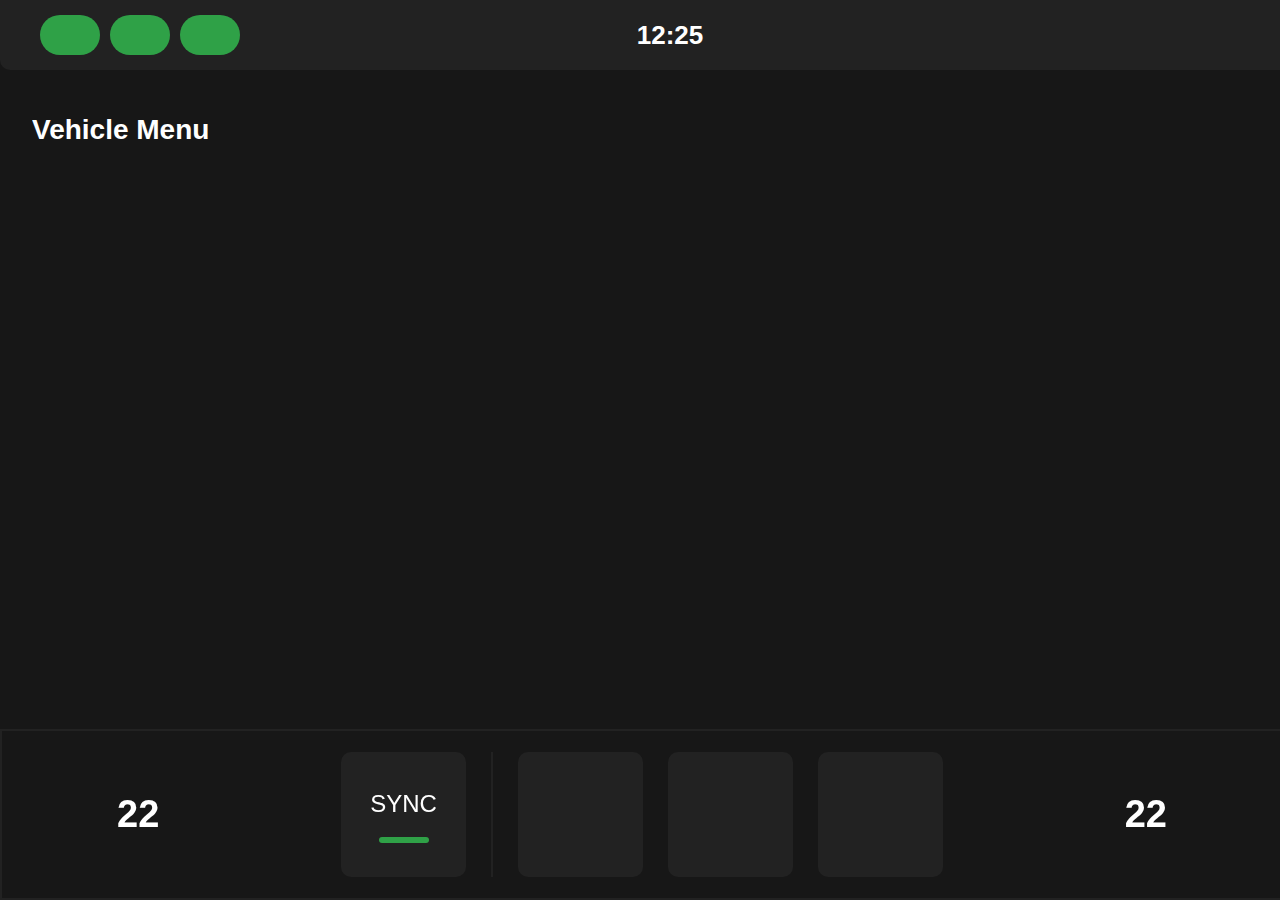
<file: index.html>
<!DOCTYPE html>
<html lang="en">
<head>
    <meta name="viewport" content="width=device-width, initial-scale=1.0">
    <meta charset="UTF-8">
    <title>infotainment</title>
    <link rel="stylesheet" href="default.css">
    <link rel="stylesheet" href="https://cdnjs.cloudflare.com/ajax/libs/font-awesome/6.6.0/css/all.min.css"
          integrity="sha512-Kc323vGBEqzTmouAECnVceyQqyqdsSiqLQISBL29aUW4U/M7pSPA/gEUZQqv1cwx4OnYxTxve5UMg5GT6L4JJg=="
          crossorigin="anonymous" referrerpolicy="no-referrer"/>
    <script src="scripts/clock.js"></script>
    <script src="scripts/ac-controls.js"></script>
    <script src="scripts/screen-selection.js"></script>
</head>
<body>

<header>
    <div class="quick-access">
        <a href="#" class="button solid big"><i class="fa-solid fa-music"></i></a>
        <a href="#" class="button solid big"><i class="fa-solid fa-gears"></i></a>
        <a href="#" class="button solid big"><i class="fa-solid fa-user"></i></a>
    </div>
    <div id="clock">--:--</div>
    <div class="phone-status">
        <i class="fa-brands fa-bluetooth-b" style="color: dodgerblue"></i>
        <i class="fa-solid fa-signal"></i>
        <i class="fa-solid fa-mobile"></i>
    </div>
</header>
<iframe src="pages/car.html" id="iframe"></iframe>
<footer>
    <div class="ac-zone-control">
        <a href="#" class="button" id="minus-zone-1"><i class="fa-solid fa-minus"
                                                        style="color: #0071E1FF; font-size: 70px"></i></a>
        <p id="zoneOne">--</p>
        <a href="#" class="button" id="plus-zone-1"><i class="fa-solid fa-plus"
                                                       style="color: #e10000; font-size: 70px"></i></a>
    </div>
    <div class="app-quick-access">
        <a class="icon ac" id="syncButton" href="#">Sync
            <div id="syncIconStatus"></div>
        </a>
        <div class="divide"></div>
        <a class="icon" href="#" id="carButton"><i class="fa-solid fa-car"></i></a>
        <a class="icon" href="#" id="radioButton"><i class="fa-solid fa-radio"></i></a>
        <a class="icon" href="#" id="moreApps"><i class="fa-solid fa-ellipsis"></i></a>
    </div>
    <div class="ac-zone-control">
        <a href="#" class="button" id="minus-zone-2"><i class="fa-solid fa-minus"
                                                        style="color: #0071E1FF; font-size: 70px"></i></a>
        <p id="zoneTwo">--</p>
        <a href="#" class="button" id="plus-zone-2"><i class="fa-solid fa-plus"
                                                       style="color: #e10000; font-size: 70px"></i></a>
    </div>
</footer>

</body>
</html>
</file>
<file: default.css>
:root {
    --primary-color: #2fa147;
    --container-color: #1b1b1b;
    --secondary-color: #222222;
    --secondary-color-light: #333333;
    --tertiary-color: #171717;



    --button-padding-vertical: 10px;
    --button-padding-horizontal: 15px;
    --button-border-radius: 50px;

    --icon-width: 125px;
    --icon-height: 125px;
    --icon-border-radius: 10px;
}

html, body {
    margin: 0;
    padding: 0;
    background: var(--tertiary-color);
    font: 14px/1.5 "Helvetica Neue", Helvetica, Arial, sans-serif;
    color: white;
}

header {
    position: fixed;
    width: 100%;
    display: flex;
    justify-content: space-between;
    align-items: center;
    margin: 0 auto;
    height: 70px;
    background-color: #222222;
    padding: 0 30px;
    border-bottom-right-radius: 10px;
    border-bottom-left-radius: 10px;
}

header > div {
    margin: 0 10px;
}

iframe{
    padding: 90px 2.5% 0 2.5%;
    width: 95%;
    border: none;
}

footer {
    display: flex;
    justify-content: space-between;
    align-items: center;
    text-align: center;
    position: fixed;
    bottom: 0;
    width: 100%;
    min-height: 167px;
    border: solid 2px var(--secondary-color);
}

.quick-access {
    display: flex;
    align-items: center;
    gap: 10px;
    width: 300px;
    text-align: center;
}

#clock {
    font-weight: bold;
    font-size: 26px;
    text-align: center;
    width: 200px;
}

.phone-status {
    font-size: 20px;
    gap: 10px;
    width: 300px;
    text-align: center;
}

.ac-zone-control {
    display: flex;
    margin: 15px 30px;
    gap: 25px;
    font-weight: bold;
    font-size: 38px;
}

.ac-zone-control .button {
    padding: 0 30px;
}

.app-quick-access {
    display: flex;
    min-width: 250px;
    justify-content: center;
    gap: 25px;
}

.divide {
    width: 2px;
    height: var(--icon-height);
    background-color: var(--secondary-color);
}


.button {
    display: flex;
    color: white;
    text-decoration: none;
    align-items: center;
    gap: 5px;
    font-size: 16px;
}

.button > i {
    font-size: 18px;
}

.button.solid {
    border-radius: 50px;
    padding: var(--button-padding-vertical) var(--button-padding-horizontal);
    background-color: var(--primary-color);
    font-weight: bold;
}
.button.solid:active {
    transform: scale(110%);
}

.button.solid.big {
    padding: calc(var(--button-padding-vertical) * 2) calc(var(--button-padding-horizontal) * 2);
}


.icon {
    font-size: 16px;
    display: flex;
    flex-direction: column;
    justify-content: center;
    width: var(--icon-width);
    height: var(--icon-height);
    text-decoration: none;
    color: white;
    background-color: var(--secondary-color);
    border-radius: var(--icon-border-radius);
}

.icon:active {
    background-color: var(--secondary-color-light);
}

.icon > i {
    font-size: 48px;
}

.icon.ac {
    font-size: 24px;
    justify-self: center;
    text-transform: uppercase;
}

.icon.ac > div {
    width: 40%;
    margin: 15px auto 0;
    height: 6px;
    border-radius: var(--icon-border-radius);
    background-color: var(--secondary-color-light);
}
</file>
